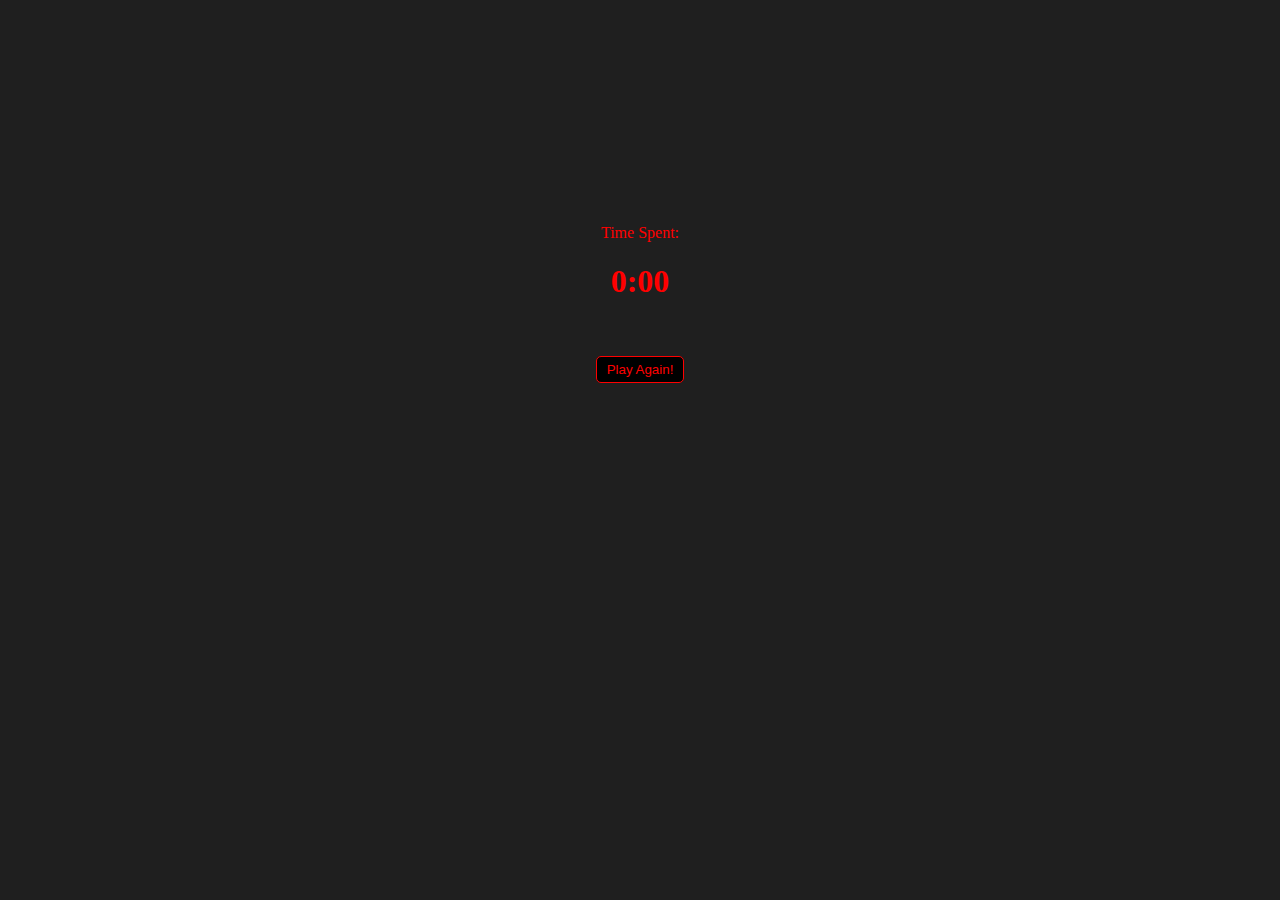
<file: Code/page3.html>
<!DOCTYPE html>
<html>
    <head>
        <title>The Great Escape Game</title>
        <style>
             .btn {
                background-color: black;
                border: 1px solid red;
                border-radius: 5px;
                padding: 5px 10px;
                color: red;
                outline: none;
            }
            
            .btn:hover {
                border-color: black;
                color: white;
            }


        </style>
    </head>
    <body style="background-image: url(Images/end.jpg);">
        <div style="text-align: center; padding-top: 200px; color: red;">
            <p> Time Spent: </p>
            <h1> <span id="timerMinutes"> 0:</span><span id="timerSeconds">00 </span> </h1>
            <br>
            <p><a href="page1.html"><button class="btn">Play Again!</button></p>
        </div>
    </body>
</html>
</file>
